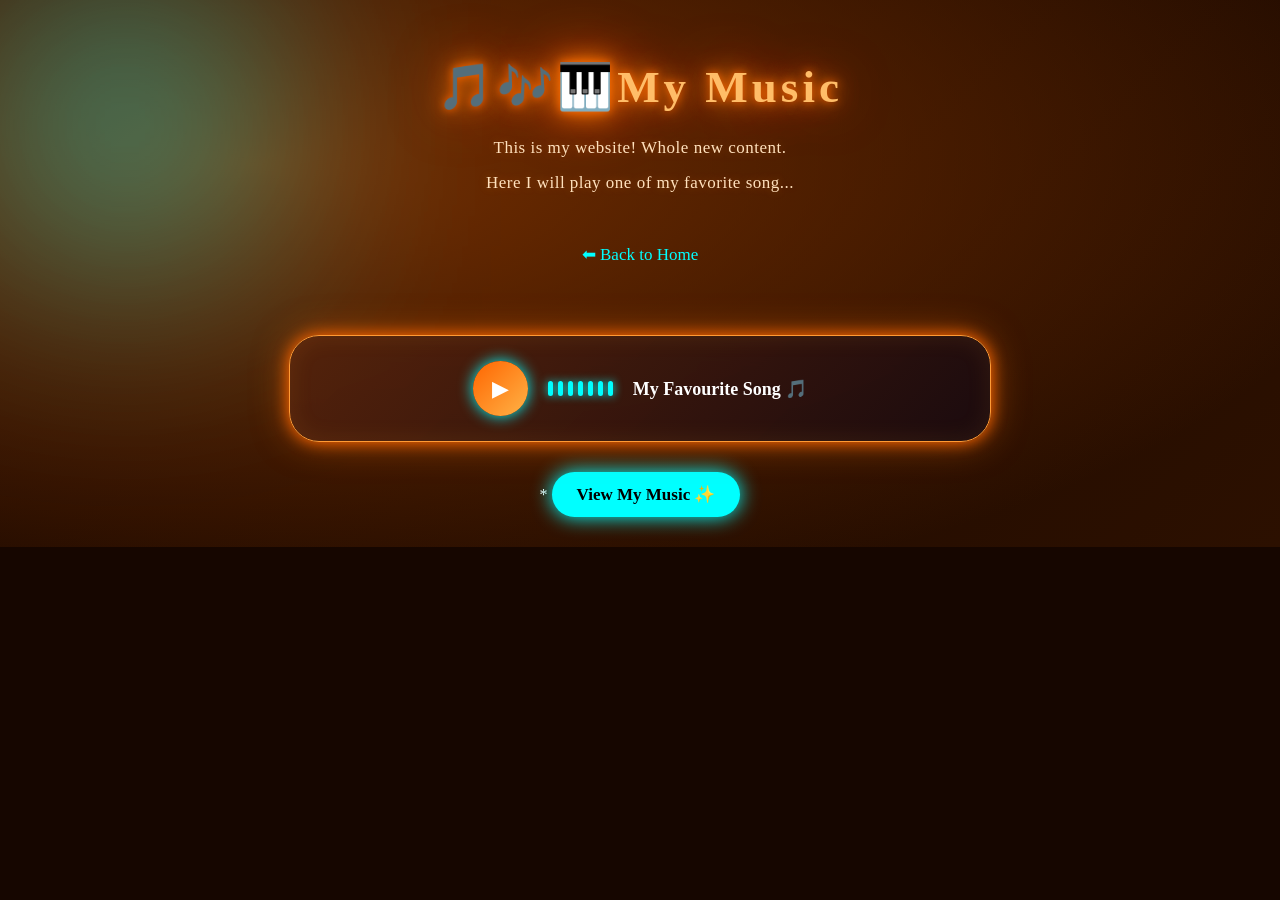
<file: projects.html>
<!DOCTYPE html>
<html>
<head>
<title>My Vibes - Adepa</title>
<link rel="stylesheet" href="music.css">
 <link rel="stylesheet" href="https://ednjs.cloudflare.com/ajax/libs/font-awesome/6.5.0/css/all.in.min.css">   
    <style>
body { background: black; color: white; font-family: Poppins; padding: 30px; }
h1 { color: cyan; text-shadow: 0 0 10px cyan; }
a { color: cyan; }
</style>
</head>
<body>
<h1> 🎵🎶🎹My Music</h1>
<p>This is my website! Whole new content.</p>
<p>Here I will play  one of my favorite song...</p>
   <br><br>
<a href="index.html">⬅ Back to Home</a>
<div class="music-player">
    <audio id="mySong" src="Holy Forever.mp3" controls></audio>

    <button id="musicBtn" onclick="toggleMusic()">
        ▶
    </button>
    <div class="equalizer">
    <i></i>
    <i></i>
    <i></i>
    <i></i>
    <i></i>
    <i></i>
    <i></i>
</div>

    <span>My Favourite Song 🎵</span>
</div>
<script>
function toggleMusic() {
    const song = document.getElementById("mySong");
    const button = document.getElementById("musicBtn");

    if (song.paused) {
        song.play();
        button.innerHTML = "⏸";
    } else {
        song.pause();
        button.innerHTML = "▶";
    }
}
</script>
</body>
</html>
*
<a href="projects.html" style="display:inline-block; padding:12px 25px; background:cyan; color:black; border-radius:25px; text-decoration:none; font-weight:bold; box-shadow:0 0 20px cyan;">
  View My Music ✨
</a>
</file>
<file: music.css>
.music-player {
    position: fixed;
    bottom: 25px;
    right: 25px;
    display: flex;
    align-items: center;
    gap: 12px;
    padding: 12px 20px;
    background: #111;
    color: white;
    border: 1px solid #a855f7;
    border-radius: 50px;
    box-shadow: 0 0 15px #a855f7;
    z-index: 9999;
}

.music-player button {
    width: 40px;
    height: 40px;
    border: none;
    border-radius: 50%;
    background: #a855f7;
    color: white;
    font-size: 18px;
    cursor: pointer;
}

.music-player button:hover {
    box-shadow: 0 0 15px #a855f7;
    transform: scale(1.1);
}
/* MUSIC PAGE BACKGROUND */
body {
    margin: 0;
    min-height: 100vh;
    padding: 60px 20px;
    box-sizing: border-box;
    background:
    radial-gradient(circle at 15% 20%, #8a3500 0%, transparent 40%),
    radial-gradient(circle at 85% 80%, #a34b00 0%, transparent 40%),
    linear-gradient(135deg, #160700, #3d1600, #100500);
        #050510;
    color: white;
    font-family: 'Segoe UI', sans-serif;
    text-align: center;
}

/* MUSIC HEADING */
h1 {
    color: cyan;
    font-size: 45px;
    text-shadow: 0 0 10px cyan, 0 0 25px cyan;
    margin-bottom: 25px;
}

/* PARAGRAPHS */
p {
    color: #c9c9e8;
    font-size: 17px;
    margin: 15px;
}
a {
    color: cyan;
    font-size: 17px;
    text-decoration: none;
    transition: 0.3s;
}

a:hover {
    color: white;
    text-shadow: 0 0 15px cyan;
}

.music-player {
    position: relative;
    bottom: auto;
    right: auto;
    margin: 70px auto 30px;
    padding: 25px;
    width: min(650px, 85%);
    display: flex;
    align-items: center;
    justify-content: center;
    gap: 20px;
    background: linear-gradient(135deg, #17132f, #101020);
    border: 1px solid #a855f7;
    border-radius: 25px;
    box-shadow: 0 0 15px #a855f7,
                0 0 35px rgba(168, 85, 247, 0.3);
    color: white;
}
.music-player audio {
    display: none;
}

.music-player button {
    width: 55px;
    height: 55px;
    border: none;
    border-radius: 50%;
    background: linear-gradient(135deg, cyan, #a855f7);
    color: white;
    font-size: 22px;
    cursor: pointer;
    box-shadow: 0 0 15px cyan;
    transition: 0.3s;
}

.music-player button:hover {
    transform: scale(1.15);
    box-shadow: 0 0 25px cyan;
}

.music-player span {
    font-size: 18px;
    font-weight: bold;
    color: white;
}

h1 {
    animation: titleGlow 2s infinite alternate;
}

@keyframes titleGlow {
    from {
        text-shadow: 0 0 10px cyan;
    }
    to {
        text-shadow: 0 0 20px cyan,
                     0 0 40px purple,
                     0 0 60px cyan;
    }
}

.music-player {
    animation: floatMusic 3s ease-in-out infinite;
    transition: 0.4s ease;
}

@keyframes floatMusic {
    0%, 100% {
        transform: translateY(0);
    }
    50% {
        transform: translateY(-10px);
    }
}

.music-player:hover {
    box-shadow: 0 0 25px cyan,
                0 0 50px purple;
    border-color: cyan;
    transform: scale(1.03);
}

.music-player button {
    animation: pulseButton 1.8s infinite;
}

@keyframes pulseButton {
    0%, 100% {
        box-shadow: 0 0 10px cyan;
    }
    50% {
        box-shadow: 0 0 30px cyan,
                    0 0 45px purple;
    }
}

.music-player span {
    animation: songGlow 2s infinite alternate;
}

@keyframes songGlow {
    from {
        color: white;
    }
    to {
        color: cyan;
        text-shadow: 0 0 15px cyan;
    }
}

body::before {
    content: "";
    position: fixed;
    width: 250px;
    height: 250px;
    background: purple;
    filter: blur(120px);
    opacity: 0.2;
    top: 20%;
    left: -100px;
    pointer-events: none;
    z-index: -1;
}

body::after {
    content: "";
    position: fixed;
    width: 250px;
    height: 250px;
    background: cyan;
    filter: blur(120px);
    opacity: 0.15;
    bottom: 5%;
    right: -100px;
    pointer-events: none;
    z-index: -1;
}
.equalizer {
    display: flex;
    align-items: center;
    gap: 5px;
    height: 45px;
}

.equalizer i {
    display: block;
    width: 5px;
    height: 15px;
    border-radius: 10px;
    background: cyan;
    box-shadow: 0 0 10px cyan;
    animation: dance 0.8s ease-in-out infinite alternate;
}

.equalizer i:nth-child(2) {
    animation-delay: 0.2s;
}

.equalizer i:nth-child(3) {
    animation-delay: 0.4s;
}

.equalizer i:nth-child(4) {
    animation-delay: 0.1s;
}

.equalizer i:nth-child(5) {
    animation-delay: 0.5s;
}

.equalizer i:nth-child(6) {
    animation-delay: 0.3s;
}

.equalizer i:nth-child(7) {
    animation-delay: 0.6s;
}

@keyframes dance {
    from {
        height: 8px;
        background: cyan;
    }

    to {
        height: 42px;
        background: #b84dff;
        box-shadow: 0 0 20px #b84dff;
    }
}


body {
    background: linear-gradient(
        135deg,
        #120600,
        #351200,
        #1c0800,
        #080300
    );

    background-size: 300% 300%;
    animation: orangeBackground 12s ease infinite;

    color: #fff2df;
    min-height: 100vh;
    overflow-x: hidden;
}

@keyframes orangeBackground {
    0% {
        background-position: 0% 50%;
    }

    50% {
        background-position: 100% 50%;
    }

    100% {
        background-position: 0% 50%;
    }
}
body::before {
    content: "";
    position: fixed;
    inset: 0;
    background:
        radial-gradient(
            circle at 15% 20%,
            rgba(255, 100, 0, 0.20),
            transparent 35%
        ),
        radial-gradient(
            circle at 85% 75%,
            rgba(255, 170, 0, 0.15),
            transparent 35%
        );

    pointer-events: none;
    z-index: -1;
}


h1 {
    color: #ff9d32;
    text-shadow:
        0 0 10px #ff6500,
        0 0 25px #ff4500,
        0 0 45px #ff8c00;
}


a {
    color: #ffad42;
    transition: 0.4s ease;
}

a:hover {
    color: #ffffff;
    text-shadow: 0 0 15px #ff7300;
}

/* ORANGE MUSIC TITLE */

h1 {
    color: #ff9d32;
    text-shadow:
        0 0 10px #ff6500,
        0 0 25px #ff4500,
        0 0 45px #ff8c00;
}

/* ORANGE LINKS */

a {
    color: #ffad42;
    transition: 0.4s ease;
}

a:hover {
    color: #ffffff;
    text-shadow: 0 0 15px #ff7300;
}

/* ===== ORANGE NEON BACKGROUND ===== */

html,
body {
    background: #180800 !important;
    background-image:
        radial-gradient(
            ellipse at 20% 20%,
            rgba(255, 85, 0, 0.35),
            transparent 45%
        ),
        radial-gradient(
            ellipse at 80% 80%,
            rgba(255, 145, 0, 0.25),
            transparent 45%
        ),
        linear-gradient(
            135deg,
            #180800,
            #401600,
            #1a0800
        ) !important;

    background-attachment: fixed !important;
    background-size: cover !important;
    min-height: 100%;
}

/* ORANGE GLOW EFFECT */

h1 {
    color: #ffad42 !important;
    text-shadow:
        0 0 10px #ff6500,
        0 0 25px #ff4500,
        0 0 50px #ff8c00 !important;

}
.music-player {
    border: 1px solid #ff8c32 !important;
    box-shadow:
        0 0 15px #ff6500,
        0 0 35px rgba(255, 100, 0, 0.5) !important;
}

button {
    background: linear-gradient(
        135deg,
        #ff6500,
        #ffb000
    ) !important;

    box-shadow: 0 0 25px rgba(255, 100, 0, 0.6);
}
body {
    background-size: 200% 200% !important;
    animation: sunsetFlow 15s ease-in-out infinite !important;
}

@keyframes sunsetFlow {
    0% { background-position: 0% 50%; }
    50% { background-position: 100% 50%; }
    100% { background-position: 0% 50%; }
}
h1 {
    color: #ffbd70 !important;
    letter-spacing: 3px;
    animation: titleGlow 3s ease-in-out infinite alternate;
}

@keyframes titleGlow {
    from {
        text-shadow: 0 0 10px #ff6500;
    }
    to {
        text-shadow:
            0 0 15px #ff8c00,
            0 0 35px #ff4500,
            0 0 60px #ffae42;
    }
}
p {
    color: #ffe1bd;
    letter-spacing: 0.5px;
    text-shadow: 0 0 10px rgba(255, 140, 0, 0.3);
    transition: 0.4s ease;
}

p:hover {
    color: #ffffff;
}
.music-player {
    background: linear-gradient(
        135deg,
        rgba(65, 27, 15, 0.85),
        rgba(25, 10, 20, 0.95)
    ) !important;

    backdrop-filter: blur(18px);
    -webkit-backdrop-filter: blur(18px);

    border: 1px solid rgba(255, 170, 70, 0.7) !important;

    box-shadow:
        0 0 20px rgba(255, 100, 0, 0.4),
        0 0 50px rgba(255, 140, 0, 0.2),
        inset 0 0 25px rgba(255, 170, 70, 0.08) !important;

    transition: all 0.5s ease;
}
.music-player:hover {
    transform: translateY(-8px) scale(1.015);

    box-shadow:
        0 0 25px #ff6500,
        0 0 60px rgba(255, 140, 0, 0.5),
        inset 0 0 30px rgba(255, 170, 70, 0.12) !important;
}
a {
    color: #ffb347;
    text-decoration: none;
    transition: all 0.4s ease;
}

a:hover {
    color: #ffffff;
    text-shadow: 0 0 15px #ff8c00;
}

button {
    transition: all 0.35s ease;
}

button:hover {
    transform: scale(1.12);
    box-shadow:
        0 0 15px #ff8c00,
        0 0 35px #ff6500;
}

html, body {
    background: #160600 !important;
    min-height: 100%;
}

body {
    background-image:
        radial-gradient(ellipse at 10% 15%, #783000 0%, transparent 35%),
        radial-gradient(ellipse at 90% 85%, #653000 0%, transparent 40%),
        linear-gradient(135deg, #160600, #2c1000, #100400) !important;

    background-size: 200% 200% !important;
    animation: galaxyMove 12s ease infinite;
}

@keyframes galaxyMove {
    0%, 100% { background-position: 0% 50%; }
    50% { background-position: 100% 50%; }
}

body::after {
    content: "";
    position: fixed;
    inset: 0;
    pointer-events: none;
    z-index: 0;

    background-image:
        radial-gradient(circle, #ffb347 2px, transparent 3px),
        radial-gradient(circle, #ff6500 2px, transparent 3px),
        radial-gradient(circle, #ffe0a0 1px, transparent 2px),
        radial-gradient(circle, #ff8c00 2px, transparent 3px);

    background-size: 130px 150px, 190px 200px,
                     100px 180px, 240px 170px;

    animation: floatingStars 18s linear infinite;
    opacity: 0.55;
}

@keyframes floatingStars {
    from { background-position: 0 0, 30px 50px, 70px 0, 0 80px; }
    to { background-position: 0 -500px, 30px -450px, 70px -600px, 0 -550px; }
}


body > * {
    position: relative;
    z-index: 1;
}

h1 {
    color: #ffbd68 !important;
    letter-spacing: 4px;
    text-shadow:
        0 0 10px #ff6500,
        0 0 25px #ff8c00,
        0 0 55px #ff4500 !important;

    animation: headingPulse 2.5s ease-in-out infinite alternate;
}

@keyframes headingPulse {
    from { filter: brightness(0.9); }
    to { filter: brightness(1.5); }
}


.music-player,
.audio-player,
.player,
.music-box,
.song-player {
    background: linear-gradient(
        135deg,
        rgba(85, 35, 12, 0.9),
        rgba(25, 10, 15, 0.95)
    ) !important;

    border: 1px solid #ff9a35 !important;
    border-radius: 30px !important;

    backdrop-filter: blur(20px);
    -webkit-backdrop-filter: blur(20px);

    box-shadow:
        0 0 15px #ff6500,
        0 0 35px rgba(255, 120, 0, 0.5),
        inset 0 0 25px rgba(255, 170, 50, 0.1) !important;

    transition: 0.5s ease !important;
}

.music-player:hover,
.audio-player:hover,
.player:hover,
.music-box:hover,
.song-player:hover {
    transform: translateY(-8px) scale(1.02);
    box-shadow:
        0 0 25px #ff8c00,
        0 0 60px #ff4500 !important;
}


button {
    background: linear-gradient(
        135deg,
        #ff6500,
        #ffb347
    ) !important;

    color: white !important;
    border: none !important;
    transition: 0.4s ease !important;
}

button:hover {
    transform: scale(1.12);
    box-shadow: 0 0 30px #ff8c00 !important;
}


a {
    transition: 0.4s ease;
}

a:hover {
    color: #ffb347 !important;
    text-shadow: 0 0 20px #ff6500;
}


::selection {
    background: #ff7900;
    color: white;
}

::-webkit-scrollbar {
    width: 9px;
}

::-webkit-scrollbar-track {
    background: #160600;
}

::-webkit-scrollbar-thumb {
    background: linear-gradient(#ff4500, #ffbd42);
    border-radius: 20px;
}

/* ===== LUXURY ORANGE MUSIC THEME ===== */

body {
    background: #100904;
    color: #fff4e8;
    overflow-x: hidden;
}

/* Orange ambient background */
body::before {
    content: "";
    position: fixed;
    inset: -50%;
    z-index: -1;
    pointer-events: none;
    background:
        radial-gradient(circle at 20% 30%, rgba(255, 100, 0, 0.2), transparent 35%),
        radial-gradient(circle at 80% 70%, rgba(255, 170, 0, 0.15), transparent 35%);
    animation: orangeGlow 10s ease-in-out infinite alternate;
}

@keyframes orangeGlow {
    from {
        transform: translate(-2%, -2%) scale(1);
    }
    to {
        transform: translate(3%, 3%) scale(1.12);
    }
}

/* Music content cards */
main, section, .music-player {
    position: relative;
}

/* Hover effects for music cards */
.music-player,
.song-card {
    transition: all 0.4s ease;
    border: 1px solid rgba(255, 140, 0, 0.35);
    border-radius: 22px;
    backdrop-filter: blur(15px);
}

.music-player:hover,
.song-card:hover {
    transform: translateY(-6px);
    border-color: #ffad33;
    box-shadow:
        0 0 18px rgba(255, 100, 0, 0.4),
        0 0 35px rgba(255, 170, 0, 0.2);
}

/* Orange glowing headings */
h1, h2, h3 {
    color: #ffae42;
    text-shadow: 0 0 15px rgba(255, 115, 0, 0.45);
}

/* Music controls */
button {
    transition: all 0.3s ease;
}

button:hover {
    transform: scale(1.08);
    box-shadow: 0 0 18px rgba(255, 140, 0, 0.6);
}

/* Smooth scrolling */
html {
    scroll-behavior: smooth;
}

::selection {
    background: #ff7800;
    color: white;
}
</file>
